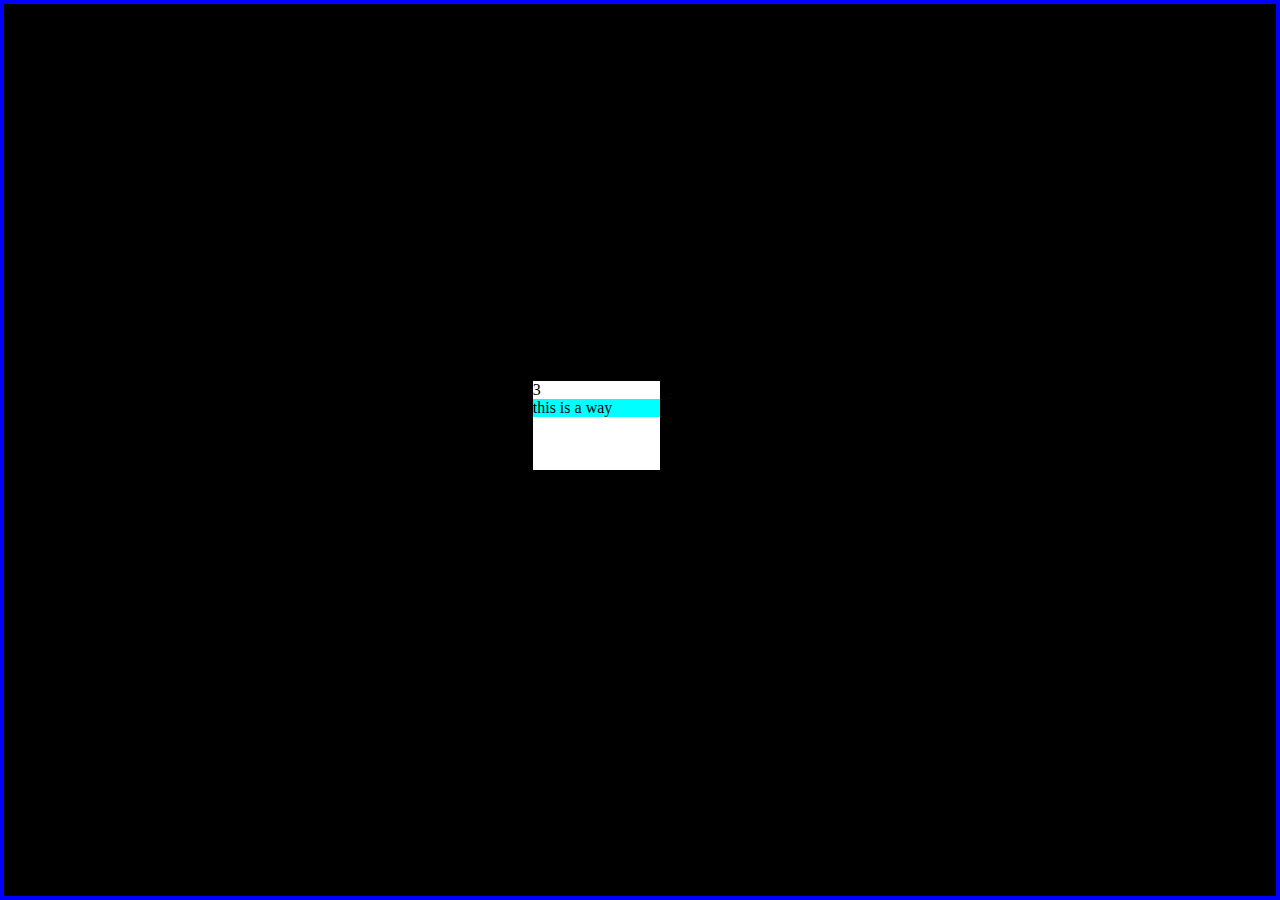
<file: index.html>
<!DOCTYPE html>
<html lang="en">
  <head>
    <meta charset="UTF-8" />
    <meta http-equiv="X-UA-Compatible" content="IE=edge" />
    <meta name="viewport" content="width=device-width, initial-scale=1.0" />
    <title>Grid</title>
    <link rel="stylesheet" href="style.css"/>
  </head>
  <body>
    <main>
      <div id="container">
        <div class="grid-container box2">3
          <div>this is a way</div>
        </div>
      </div>
    </main>
  </body>
</html>
</file>
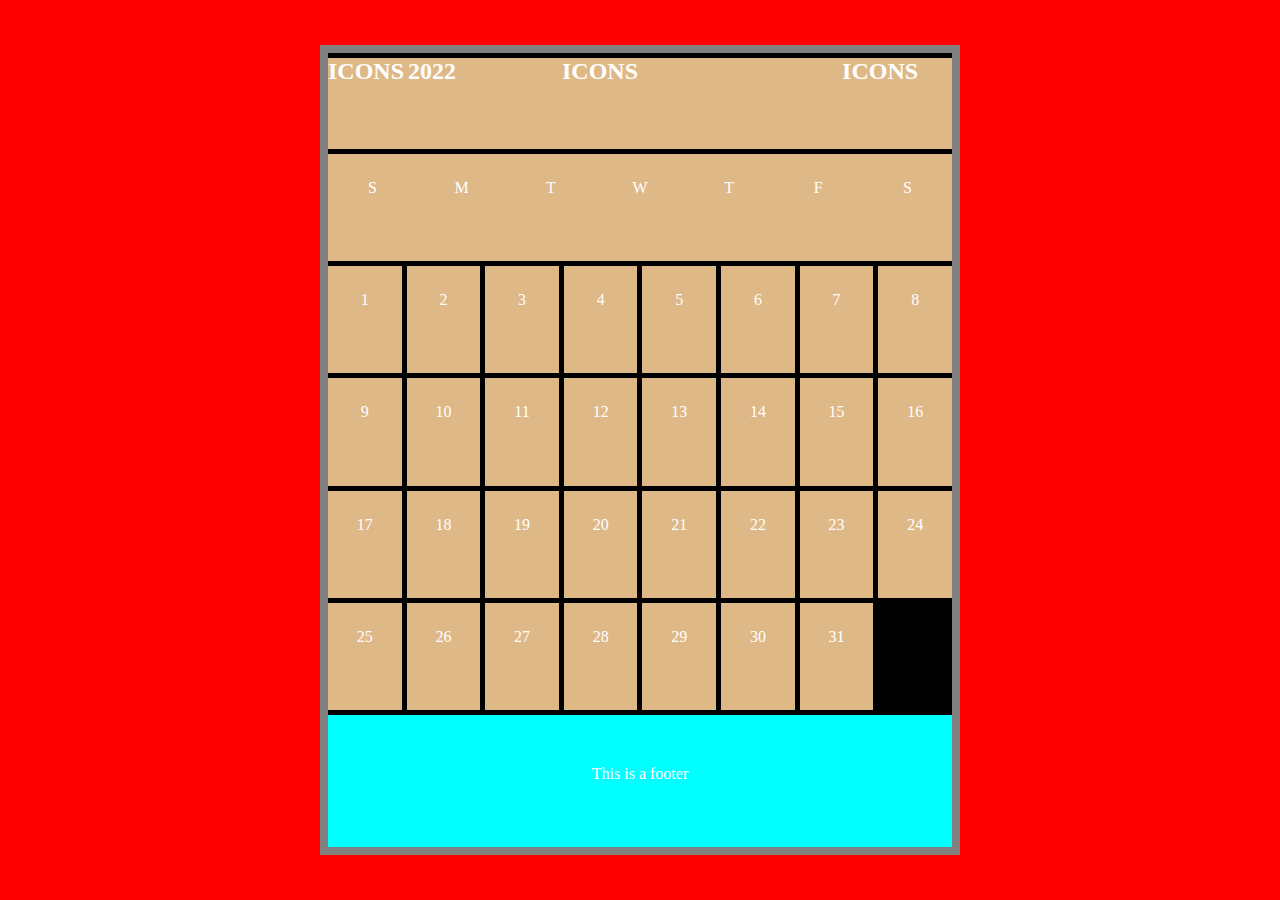
<file: calander.html>
<!DOCTYPE html>
<html lang="en">
<head>
    <meta charset="UTF-8">
    <meta http-equiv="X-UA-Compatible" content="IE=edge">
    <meta name="viewport" content="width=device-width, initial-scale=1.0">
    <title>Calander</title>
    <link rel="stylesheet" href="calander.css"
</head>
<body>
    <main>
    <div id="calander">
        <div class="icons"><h2 class="first-icon">ICONS</h2>
            <h2 class="second">2022 </h2>
            <h2 class="third">ICONS</h2>
            <h2 class="four">ICONS</h2></div>
        <!--<div id="container"></div>-->
            <div class="days box1">
                <div>S</div>
                <div>M</div>
                <div>T</div>
                <div>W</div>
                <div>T</div>
                <div>F</div>
                <div>S</div>
            </div>
            <div class="days">1</div>
            <div class="days">2</div>
            <div class="days">3</div>
            <div class="days">4</div>
            <div class="days">5</div>
            <div class="days">6</div>
            <div class="days">7</div>
            <div class="days">8</div>
            <div class="days">9</div>
            <div class="days">10</div>
            <div class="days">11</div>
            <div class="days">12</div>
            <div class="days">13</div>
            <div class="days">14</div>
            <div class="days">15</div>
            <div class="days">16</div>
            <div class="days">17</div>
            <div class="days">18</div>
            <div class="days">19</div>
            <div class="days">20</div>
            <div class="days">21</div>
            <div class="days">22</div>
            <div class="days">23</div>
            <div class="days">24</div>
            <div class="days">25</div>
            <div class="days">26</div>
            <div class="days">27</div>
            <div class="days">28</div>
            <div class="days">29</div>
            <div class="days">30</div>
            <div class="days">31</div>
        <footer>This is a footer</footer>
    </div>
    </main>
</body>
</html>
</file>
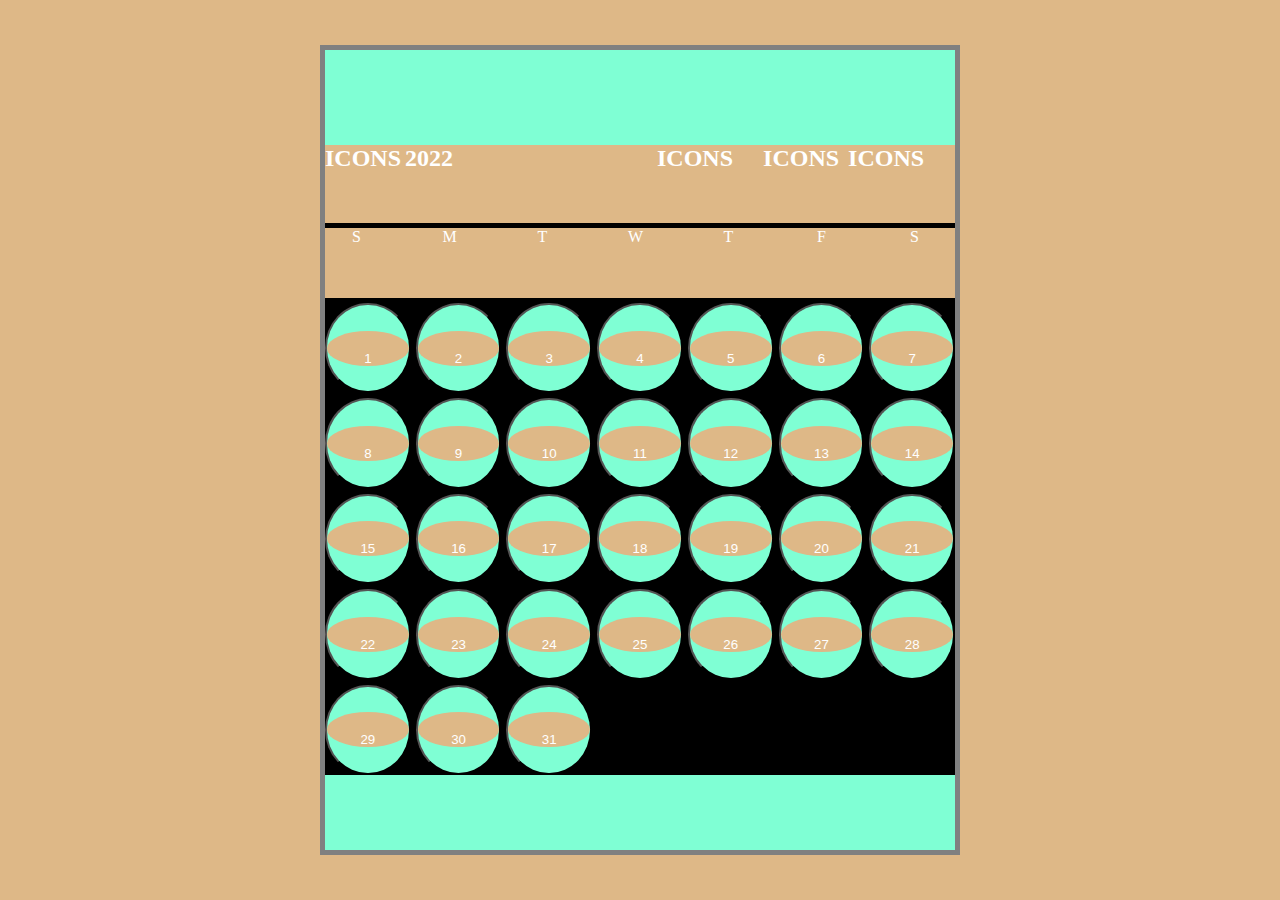
<file: new.html>
<!DOCTYPE html>
<html lang="en">
<head>
    <meta charset="UTF-8">
    <meta http-equiv="X-UA-Compatible" content="IE=edge">
    <meta name="viewport" content="width=device-width, initial-scale=1.0">
    <title>New Calander</title>
    <link rel="stylesheet" href="new.css">
</head>
<body>
    <main>
        <div id="calander">
            <div class="icons">
                <h2>ICONS</h2>
                <h2 class="second">2022</h2>
                <h2 class="third">ICONS</h2>
                <h2 class="fourth">ICONS</h2>
                <h2 class="fifth">ICONS</h2>
            </div>
            <div class="name box1">
                <div>S</div>
                <div>M</div>
                <div>T</div>
                <div>W</div>
                <div>T</div>
                <div>F</div>
                <div>S</div>

            </div>
         <button><div class="days">1</div></button>
           <button><div class="days">2</div></button>
           <button><div class="days">3</div></button>
           <button><div class="days">4</div></button>
           <button><div class="days">5</div></button>
           <button><div class="days">6</div></button>
           <button><div class="days">7</div></button>
           <button><div class="days">8</div></button>
           <button><div class="days">9</div></button>
           <button><div class="days">10</div></button>
           <button><div class="days">11</div></button>
           <button><div class="days">12</div></button>
           <button><div class="days">13</div></button>
           <button><div class="days">14</div></button>
           <button><div class="days">15</div></button>
           <button><div class="days">16</div></button>
           <button><div class="days">17</div></button>
           <button><div class="days">18</div></button>
           <button><div class="days">19</div></button>
           <button><div class="days">20</div></button>
           <button><div class="days">21</div></button>
           <button><div class="days">22</div></button>
           <button><div class="days">23</div></button>
           <button><div class="days">24</div></button>
           <button><div class="days">25</div></button>
           <button><div class="days">26</div></button>
           <button><div class="days">27</div></button>
           <button><div class="days">28</div></button>
           <button><div class="days">29</div></button>
           <button><div class="days">30</div></button>
           <button><div class="days">31</div></button>
            
        </div>
    </main>
</body>
</html>
</file>
<file: style.css>
*{
    margin: 0;
    padding: 0;
    box-sizing: border-box;
    background-color: aqua;
}

#container{
    display: grid;
    grid-template-columns: repeat(15, 10%);
    grid-template-rows: repeat(15, 10%);
    background-color: black;
    height: 100vh;
    width: 100vw;
    border: 4px solid blue;
    column-gap: 5px;
    row-gap: 5px;
}

#container > :nth-child(odd).grid-container{
    background-color: white;

}

.box1{
    grid-row: 1/9;
}
.box2{
    grid-row: 5;
    grid-column: 5;
}
</file>
<file: calander.css>
*{
    margin: 0;
    padding: 0;
    box-sizing: border-box;
    background-color: burlywood;
    color: white;
}

main{
    display: flex;
    background-color: red;
    align-items: center;
    justify-content: center;
    height: 100vh;

}

#calander{
    background-color: black;
    display: grid;
    grid-template-columns: repeat(7, auto);
    grid-template-rows: repeat(5, auto);
    height: 90vh;
    row-gap: 5px;
    column-gap: 5px;
    width: 50vw;
    margin: 0 0 0 0;
    border: 8px solid gray;
    
}

.text{
    grid-column: 1/8;
    margin: 0 0 0 5px;

}

h2{
    display: inline;
    text-align: center;
    margin: 20px 0 0 ;
    padding: 0px 0 0 0;
    
}

footer{
    background-color: aqua;
    grid-column: 1/9;
    text-align: center;
    padding: 50px 0 0 0;
}

.days{
    text-align: center;
    padding: 25px 0 0 0;

}

.box1{
    display: grid;
    grid-column: 1/9;
    grid-template-columns: repeat(7, 1fr);
}

.icons{
    grid-column: 1/9;
    margin: 5px 0 0 0 ;
}

/*
.first-icon{

}

.second{

}*/
.third{
    margin: 0 0 0 100px;

}

.four{
    margin: 0 0 0 200px;
}
</file>
<file: new.css>
*{
    margin: 0;
    padding: 0;
    box-sizing:border-box;
    background-color: burlywood;
    color: white;
}

body{
    display: flex;
    height: 100vh;
    justify-content: center;
    align-items: center;
}

main{
    display: flex;
    background-color: aquamarine;
    height: 90vh;
    width: 50vw;
    justify-content: center;
    align-items: center;
    border: 5px solid gray;


}

#calander{
    display: grid;
    grid-template-columns: repeat(6, auto);
    grid-template-rows: repeat(5, auto);
    height: 70vh;
    width: 50vw;
    background-color: black;
    row-gap: 5px;
    column-gap: 5px;
    margin: 20px 0 0 0;
    

}

.icons{
    grid-column: 1/8;
}

h2{
    display: inline;
}

.name{
    grid-column: 1/8;
    text-align: center;
    

}


.box1{
    display: grid;
    grid-column: 1/8;
    grid-template-columns: repeat(7, 10%);
    column-gap: 30px;
    
       
}

.days{
    text-align: center;
    padding: 20px 0 0 0;
    border-radius: 100%;
}

.third{
    margin: 0 0 0 200px;
}

.fourth{
    margin: 0 0 0 26px;
}

.fifth{
    margin: 0 0 0 5px;
}

button{
    background-color: aquamarine;
     
    border-radius: 100%;
}

button:hover{
    background-color: white;
}
</file>
